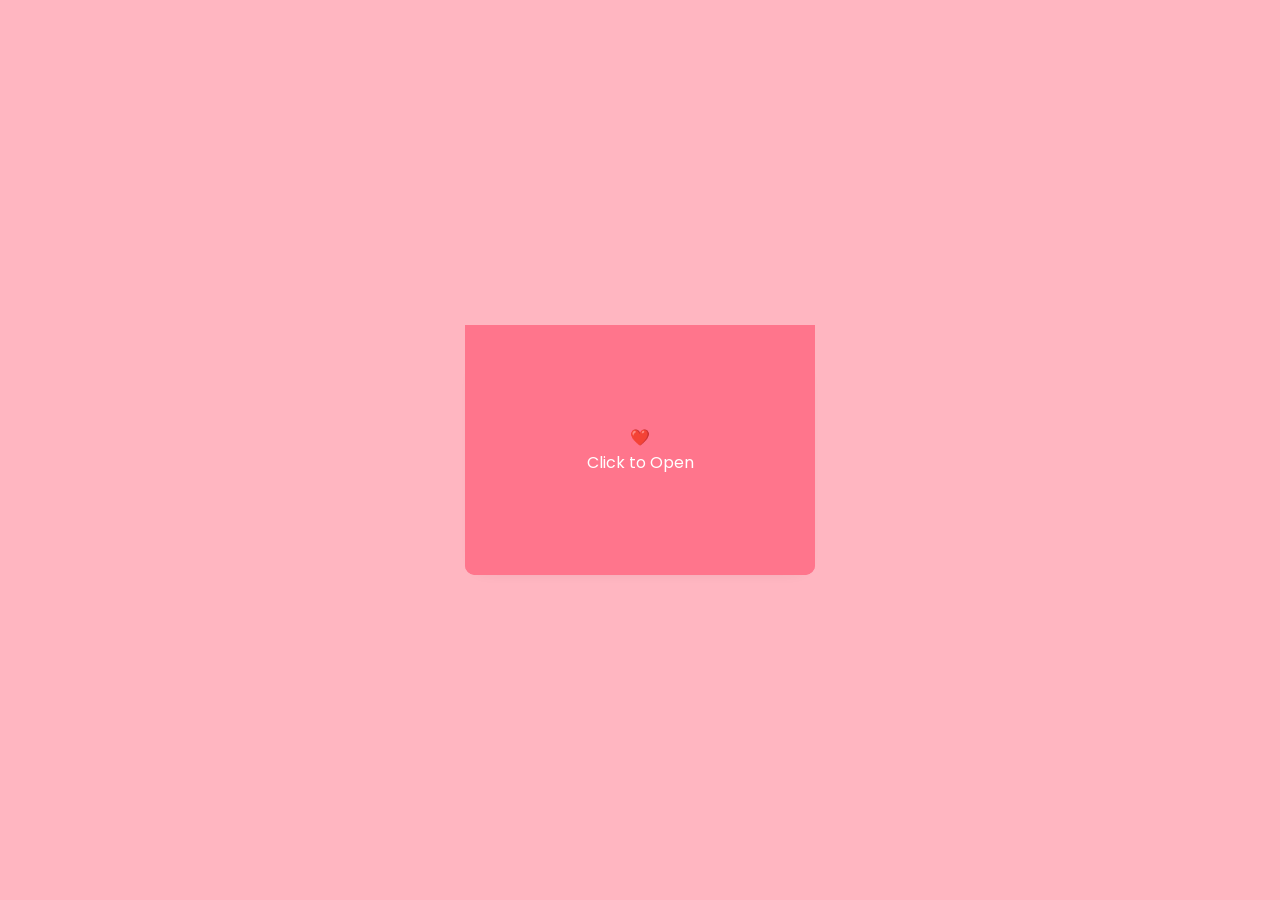
<file: index.html>
<!DOCTYPE html>
<html lang="en">
<head>
    <meta charset="UTF-8">
    <meta name="viewport" content="width=device-width, initial-scale=1.0">
    <title>A Special Gift</title>
    <link rel="stylesheet" href="style.css">
</head>
<body class="envelope-body">
    <div id="emoji-container"></div>

    <div class="envelope-wrapper">
        <div class="envelope" onclick="this.classList.toggle('open')">
            <div class="top-flap"></div>
            <div class="letter">
                <h3>Happy Birthday Mrs. CID 🕵️‍♀️</h3>
                <p>I made something special just for you. Wanna see your surprise? 👀 Just wait… it’s worth it 💖✨</p>
                <button onclick="window.location.href='home.html'" class="open-btn">View My Surprise ✨</button>
            </div>
            <div class="body-envelope"></div>
            <div class="front-flap">
                <div class="seal">❤️</div>
                <p>Click to Open</p>
            </div>
        </div>
    </div>

    <script>
        const emojiList = ['❤️', '😍', '😘', '🌹', '💖', '✨'];
        const container = document.getElementById('emoji-container');

        function createEmoji() {
            const emoji = document.createElement('div');
            emoji.classList.add('floating-emoji');
            emoji.innerText = emojiList[Math.floor(Math.random() * emojiList.length)];
            emoji.style.left = Math.random() * 100 + "vw";
            emoji.style.animationDuration = (Math.random() * 3 + 2) + "s";
            emoji.style.opacity = Math.random();
            container.appendChild(emoji);
            setTimeout(() => { emoji.remove(); }, 5000);
        }
        setInterval(createEmoji, 300);
    </script>
</body>
</html>
</file>
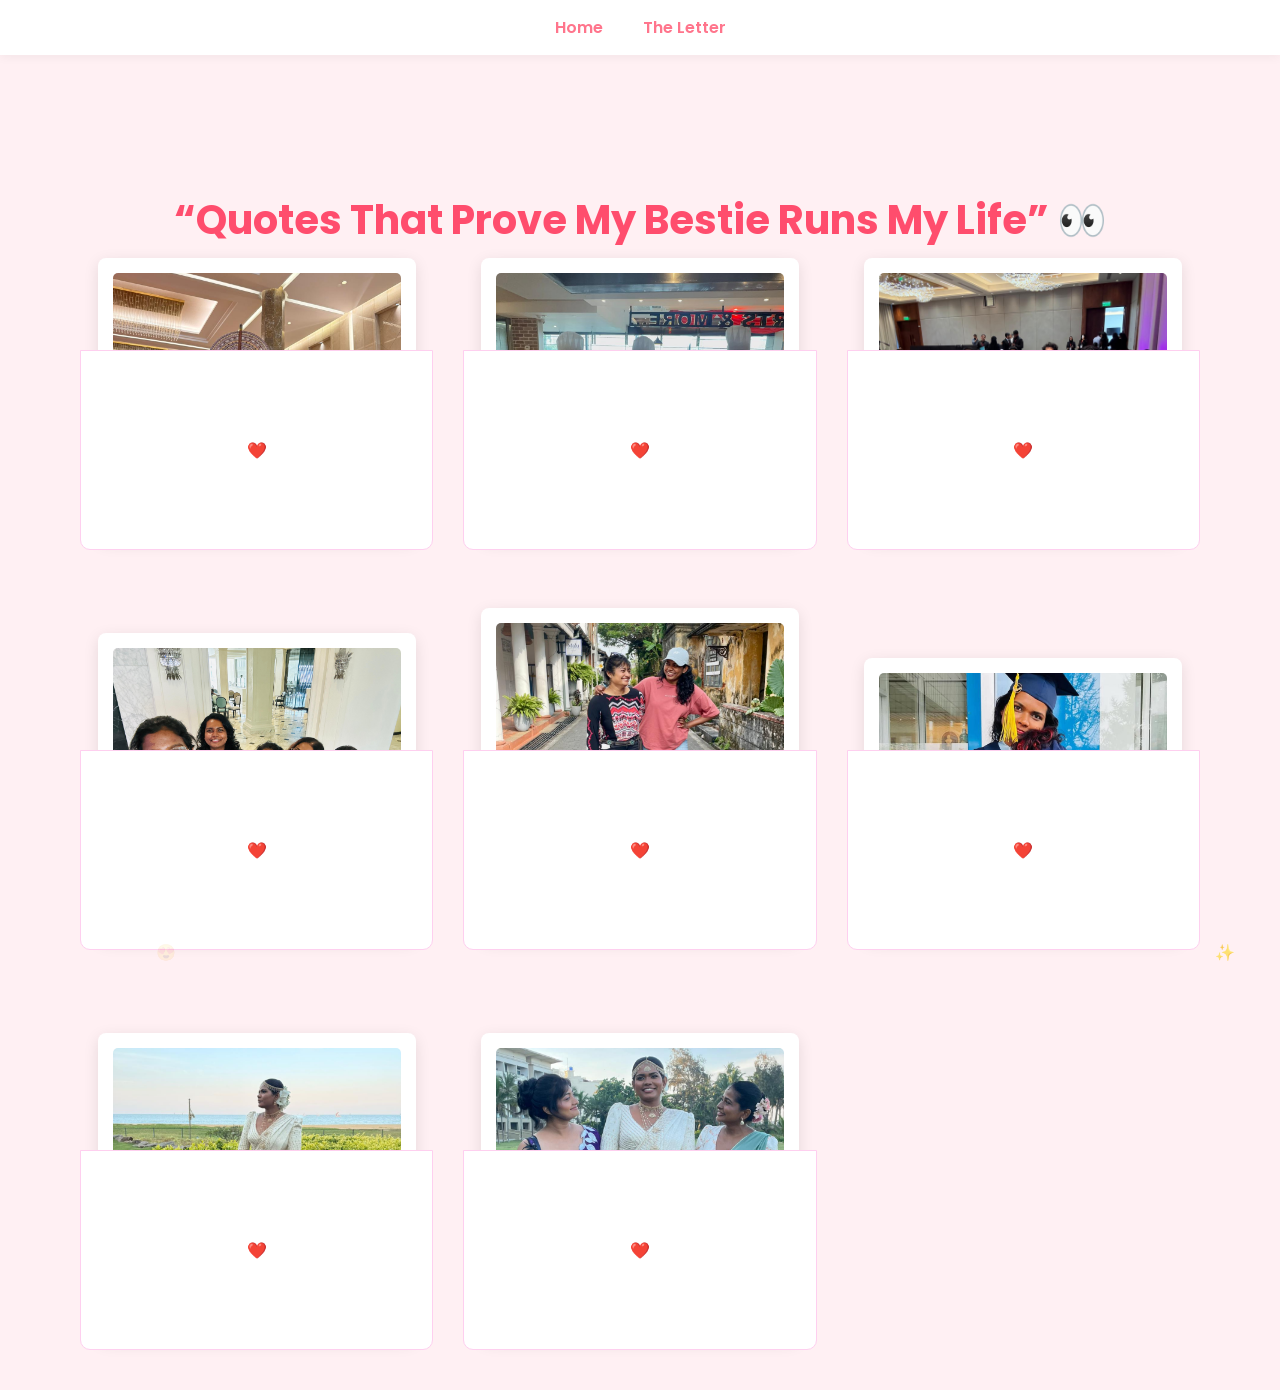
<file: home.html>
<!DOCTYPE html>
<html lang="en">
<head>
    <meta charset="UTF-8">
    <meta name="viewport" content="width=device-width, initial-scale=1.0">
    <title>Our Memories | Home</title>
    <link rel="stylesheet" href="style.css">
</head>
<body class="home-page">
    <div id="emoji-container"></div>

    <nav class="navbar">
        <a href="home.html" class="active">Home</a>
        <a href="letter.html">The Letter</a>
    </nav>

    <div class="main-content">
        <h1 class="main-title">“Quotes That Prove My Bestie Runs My Life” 👀</h1>
        
        <div class="memory-grid">
            <div class="memory-card-wrapper">
                <div class="envelope">
                    <div class="top-flap"></div>
                    <div class="letter-content">
                        <img src="images/photo1.jpeg">
                        <p>“Why do you never listen to me?” 🙄</p>
                    </div>
                    <div class="body-envelope"></div>
                    <div class="front-flap"><div class="seal">❤️</div></div>
                </div>
            </div>

            <div class="memory-card-wrapper">
                <div class="envelope">
                    <div class="top-flap"></div>
                    <div class="letter-content">
                        <img src="images/photo2.jpeg">
                        <p>“Let’s eat.” 🍔</p>
                    </div>
                    <div class="body-envelope"></div>
                    <div class="front-flap"><div class="seal">❤️</div></div>
                </div>
            </div>

            <div class="memory-card-wrapper">
                <div class="envelope">
                    <div class="top-flap"></div>
                    <div class="letter-content">
                        <img src="images/photo3.jpeg">
                        <p>“Look behind you… not directly!” 👀</p>
                    </div>
                    <div class="body-envelope"></div>
                    <div class="front-flap"><div class="seal">❤️</div></div>
                </div>
            </div>

            <div class="memory-card-wrapper">
                <div class="envelope">
                    <div class="top-flap"></div>
                    <div class="letter-content">
                        <img src="images/photo8.jpeg">
                        <p>“Just give it a try-I’m there for you.” 🤝</p>
                    </div>
                    <div class="body-envelope"></div>
                    <div class="front-flap"><div class="seal">❤️</div></div>
                </div>
            </div>

            <div class="memory-card-wrapper">
                <div class="envelope">
                    <div class="top-flap"></div>
                    <div class="letter-content">
                        <img src="images/photo4.jpeg">
                        <p>Can’t you remember what happened earlier? Want that again?” 😏</p>
                    </div>
                    <div class="body-envelope"></div>
                    <div class="front-flap"><div class="seal">❤️</div></div>
                </div>
            </div>

            <div class="memory-card-wrapper">
                <div class="envelope">
                    <div class="top-flap"></div>
                    <div class="letter-content">
                        <img src="images/photo5.jpeg">
                        <p>“I told you not to do it.” 😑</p>
                    </div>
                    <div class="body-envelope"></div>
                    <div class="front-flap"><div class="seal">❤️</div></div>
                </div>
            </div>

            <div class="memory-card-wrapper">
                <div class="envelope">
                    <div class="top-flap"></div>
                    <div class="letter-content">
                        <img src="images/photo6.jpeg">
                        <p>“Fine, do what you want-but don’t come crying to me later.” 😌</p>
                    </div>
                    <div class="body-envelope"></div>
                    <div class="front-flap"><div class="seal">❤️</div></div>
                </div>
            </div>

            <div class="memory-card-wrapper">
                <div class="envelope">
                    <div class="top-flap"></div>
                    <div class="letter-content">
                        <img src="images/photo7.jpeg">
                        <p>“You’re always the one doing all the dumb work.” 😂</p>
                    </div>
                    <div class="body-envelope"></div>
                    <div class="front-flap"><div class="seal">❤️</div></div>
                </div>
            </div>
        </div>
    </div>

    <script>
        const emojiList = ['❤️', '😍', '😘', '🌹', '💖', '✨', '🎈', '😂'];
        const container = document.getElementById('emoji-container');

        function createEmoji() {
            const emoji = document.createElement('div');
            emoji.classList.add('floating-emoji');
            emoji.innerText = emojiList[Math.floor(Math.random() * emojiList.length)];
            
            // Random horizontal position
            emoji.style.left = Math.random() * 100 + "vw";
            
            // Random speed between 3s and 6s
            emoji.style.animationDuration = (Math.random() * 3 + 3) + "s";
            
            // Random transparency
            emoji.style.opacity = Math.random();

            container.appendChild(emoji);

            // Clean up emoji after it falls
            setTimeout(() => {
                emoji.remove();
            }, 6000);
        }

        // Create a new emoji every 400ms
        setInterval(createEmoji, 400);
    </script>
</body>
</html>
</file>
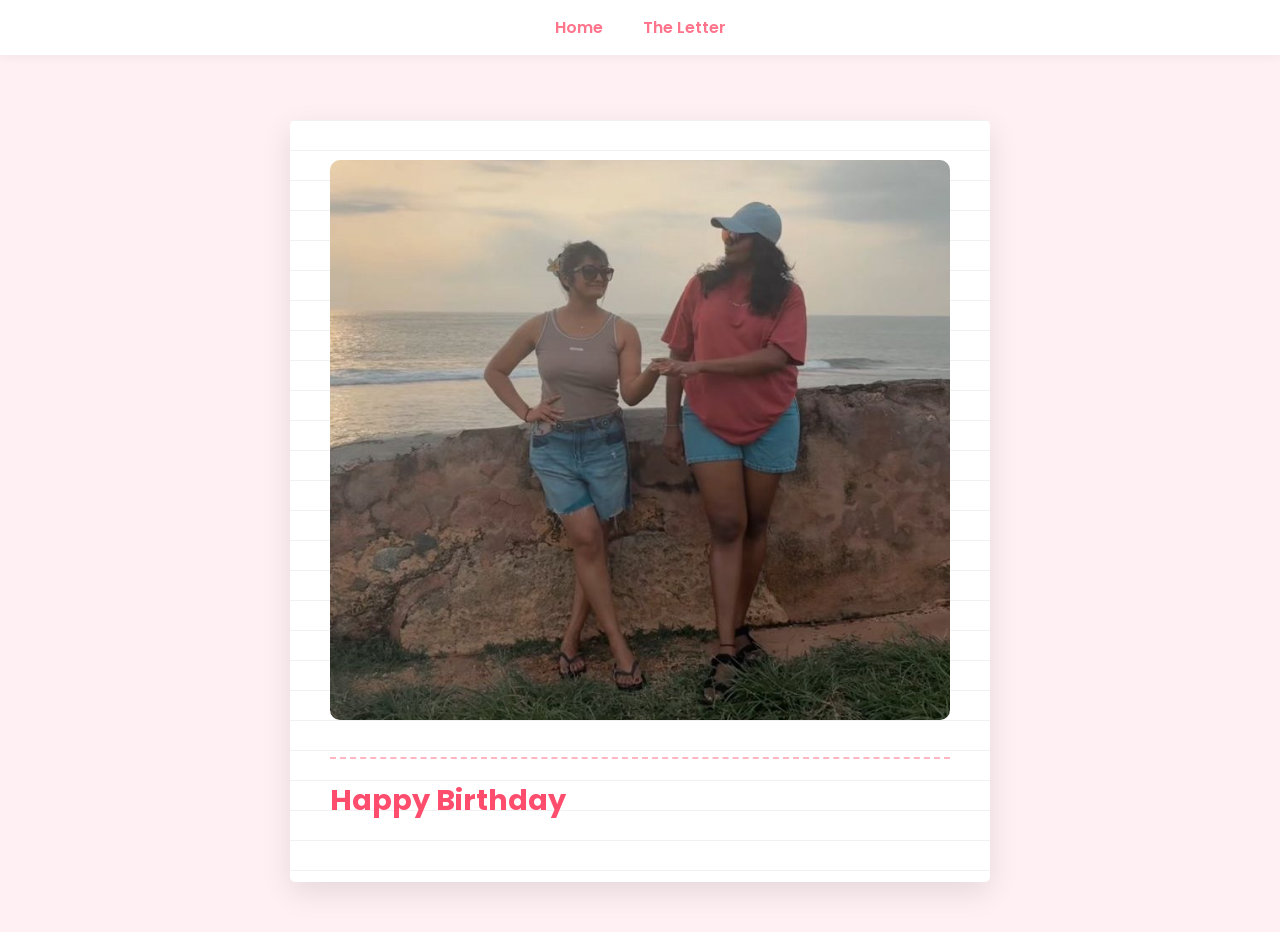
<file: letter.html>
<!DOCTYPE html>
<html lang="en">
<head>
    <meta charset="UTF-8">
    <meta name="viewport" content="width=device-width, initial-scale=1.0">
    <title>A Letter For You</title>
    <link rel="stylesheet" href="style.css">
</head>
<body class="letter-page">
    <div id="emoji-container"></div>

    <nav class="navbar">
        <a href="home.html">Home</a>
        <a href="letter.html" class="active">The Letter</a>
    </nav>

    <div class="letter-section">
        <div class="paper">
            <div class="letter-image-header">
                <img src="images/t.jpeg" alt="Our Special Friendship">
            </div>

            <hr class="letter-divider">

            <h1 id="typewriter-title"></h1>
            <p id="typewriter-text"></p>
        </div>
    </div>

    <script>
        // UPDATED TITLE
        const title = "Happy Birthday to the most important person in my life 🎂✨";

        // UPDATED MESSAGE WITH ALL YOUR DETAILS
        const message = "Hey my dearest bestie 💖,\n\nI don’t even know where to start, because how do you put into words someone who is literally your whole world? You’ve been there for me through everything - my highs, my lows, and especially those moments when I felt like I was completely breaking down. I don’t say this lightly… but I truly believe I’m still here today because of you. And I will never stop being grateful for that.\n\nYou’re not just my best friend - you’re my energy, my safe place, my partner in crime, my everything. I honestly cannot imagine a life without you in it. It would feel empty.\n\nAnd even though you act like a whole detective sometimes 😌, I secretly love every bit of it. Like when you say:\n\n“Let’s eat” 🍔 (our favorite solution to everything),\n“I told you not to do it” 😑 (and you’re always right, unfortunately),\n“Just give it a try-I’m there for you” 🤝 (the reason I keep going),\n“Can’t you remember what happened earlier? Want that again?” 😏 (your warning mode),\n“You’re always the one doing all the dumb work” 😂 (rude, but true),\n“Look behind you… not directly!” 👀 (still scary),\n“Why do you never listen to me?” 🙄 (I try, okay!),\nand “Fine, do what you want-but don’t come crying to me later.” 😌 (but I always come back anyway).\n\nThese little things might seem funny, but they mean so much to me because they’re you. And I wouldn’t trade you for anything in this world.\n\nThank you for staying. Thank you for understanding me even when I couldn’t understand myself. Thank you for loving me at my worst.\n\nI hope this year gives you all the happiness you deserve (which is A LOT). And no matter what happens, I’ll always be right here - just like you’ve always been for me.\n\nI love you more than words can ever explain ❤️\n\nForever your partner in crime,\n\n Rangi Nangi";

        let i = 0, j = 0;
        function type() {
            if (i < title.length) {
                document.getElementById("typewriter-title").innerHTML += title.charAt(i++);
                setTimeout(type, 80); // Slightly faster title typing
            } else if (j < message.length) {
                let char = message.charAt(j++);
                // This converts the "\n" in the string into actual line breaks in HTML
                document.getElementById("typewriter-text").innerHTML += char === "\n" ? "<br>" : char;
                setTimeout(type, 40); // Comfortable reading speed
            }
        }

        // Floating Emoji Logic
        const emojiList = ['❤️', '✨', '💖', '🌸', '🤞', '🎂', '🎉'];
        function createEmoji() {
            const container = document.getElementById('emoji-container');
            if(!container) return;
            const emoji = document.createElement('div');
            emoji.classList.add('floating-emoji');
            emoji.innerText = emojiList[Math.floor(Math.random() * emojiList.length)];
            emoji.style.left = Math.random() * 100 + "vw";
            emoji.style.animationDuration = (Math.random() * 3 + 4) + "s";
            emoji.style.opacity = Math.random();
            container.appendChild(emoji);
            setTimeout(() => { emoji.remove(); }, 6000);
        }
        
        window.onload = () => {
            type();
            setInterval(createEmoji, 500);
        };
    </script>
</body>
</html>
</file>
<file: style.css>
/* --- GLOBAL STYLES --- */
@import url('https://fonts.googleapis.com/css2?family=Poppins:wght@300;600&display=swap');
* { margin: 0; padding: 0; box-sizing: border-box; }
body { font-family: 'Poppins', sans-serif; background: #fff0f3; overflow-x: hidden; }

/* --- NAVIGATION --- */
.navbar { 
    position: fixed; top: 0; width: 100%; display: flex; 
    justify-content: center; background: white; padding: 15px; 
    z-index: 2000; box-shadow: 0 2px 10px rgba(0,0,0,0.05); 
}
.navbar a { text-decoration: none; color: #ff758c; margin: 0 20px; font-weight: 600; }

/* --- INDEX PAGE (The Large "Surprise" Envelope) --- */
.envelope-body { 
    height: 100vh; width: 100vw; display: flex; 
    justify-content: center; align-items: center; 
    background: #ffb6c1; position: relative;
}

.envelope-wrapper { position: relative; width: 350px; height: 250px; z-index: 10; }

.envelope-body .envelope {
    position: relative; width: 100%; height: 100%;
    background-color: #ff758c; border-radius: 0 0 10px 10px;
    cursor: pointer;
}

.envelope-body .top-flap {
    position: absolute; top: 0; left: 0; width: 0; height: 0;
    border-left: 175px solid transparent; border-right: 175px solid transparent;
    border-top: 130px solid #ff4d6d;
    transform-origin: top; transition: 0.6s ease; z-index: 4;
}

.envelope-body .letter {
    position: absolute; bottom: 10px; left: 10px; width: 330px;
    background: white; padding: 25px; text-align: center; border-radius: 10px;
    z-index: 2; transition: transform 0.6s ease, z-index 0.6s;
    box-shadow: 0 5px 15px rgba(0,0,0,0.1);
}

.envelope-body .front-flap {
    position: absolute; width: 100%; height: 100%; background: #ff758c;
    border-radius: 0 0 10px 10px; z-index: 5; display: flex;
    flex-direction: column; justify-content: center; align-items: center;
    color: white; transition: opacity 0.4s;
}

.envelope.open .top-flap { transform: rotateX(180deg); z-index: 1; }
.envelope.open .letter { transform: translateY(-160px); z-index: 6; } 
.envelope.open .front-flap { opacity: 0; pointer-events: none; }

/* --- HOME PAGE (The 3-Column Memory Grid) --- */
.home-page { 
    padding-top: 160px; 
}
.main-title { text-align: center; color: #ff4d6d; margin: 30px 0 60px 0; font-size: 2.5rem; }

.memory-grid { 
    display: grid; grid-template-columns: repeat(3, 1fr); 
    gap: 200px 30px; 
    padding: 40px; max-width: 1200px; margin: auto; 
}

.memory-card-wrapper { position: relative; width: 100%; height: 200px; transition: z-index 0.3s; }
.memory-card-wrapper:hover { z-index: 1000; } 

.memory-card-wrapper .top-flap {
    position: absolute; top: 0; left: 0; width: 0; height: 0;
    border-left: 160px solid transparent; border-right: 160px solid transparent;
    border-top: 110px solid #fecfef; transform-origin: top; transition: 0.6s ease; z-index: 4;
}

.memory-card-wrapper .letter-content {
    position: absolute; bottom: 10px; left: 5%; width: 90%;
    background: white; padding: 15px; border-radius: 8px;
    transition: all 0.6s cubic-bezier(0.175, 0.885, 0.32, 1.275);
    z-index: 2; box-shadow: 0 4px 15px rgba(0,0,0,0.1); text-align: center;
}

.memory-card-wrapper .letter-content img { width: 100%; height: 220px; object-fit: cover; border-radius: 5px; }

.memory-card-wrapper:hover .top-flap { transform: rotateX(180deg); z-index: 1; }
.memory-card-wrapper:hover .letter-content { 
    transform: translateY(-180px) scale(1.15); 
    z-index: 1001; 
}

.memory-card-wrapper .front-flap {
    position: absolute; width: 100%; height: 100%; background: white;
    z-index: 5; display: flex; justify-content: center; align-items: center;
    border: 1px solid #fecfef; border-radius: 0 0 10px 10px;
}

/* --- NEW: LETTER PAGE UPDATES --- */
.letter-page {
    background: #fff0f3;
    display: flex;
    flex-direction: column;
    align-items: center;
}

.letter-section {
    padding-top: 120px;
    padding-bottom: 50px;
    width: 90%;
    max-width: 700px;
}

.paper {
    background: white;
    padding: 40px;
    border-radius: 5px;
    box-shadow: 0 10px 30px rgba(0,0,0,0.1);
    min-height: 600px;
    position: relative;
    background-image: linear-gradient(#f1f1f1 1px, transparent 1px);
    background-size: 100% 30px;
}

.letter-image-header {
    text-align: center;
    margin-bottom: 30px;
}

.letter-image-header img {
    max-width: 100%;
    height: auto;
    border-radius: 10px;
}

.letter-divider {
    border: none;
    border-top: 2px dashed #ffb6c1;
    margin: 20px 0;
}

#typewriter-title { color: #ff4d6d; font-size: 1.8rem; margin-bottom: 20px; }
#typewriter-text { font-size: 1.1rem; line-height: 1.8; color: #444; white-space: pre-wrap; }

/* --- REUSABLE UTILITIES --- */
.open-btn { 
    background: #ff758c; color: white; border: none; padding: 10px 20px; 
    border-radius: 20px; font-weight: bold; cursor: pointer; margin-top: 10px; 
}

#emoji-container {
    position: fixed;
    top: 0;
    left: 0;
    width: 100vw;
    height: 100vh;
    pointer-events: none;
    z-index: 999;
}

.floating-emoji { position: fixed; top: -50px; pointer-events: none; animation: fall linear forwards; }
@keyframes fall { to { transform: translateY(110vh) rotate(360deg); } }

/* --- MOBILE RESPONSIVENESS --- */
@media (max-width: 900px) { .memory-grid { grid-template-columns: repeat(2, 1fr); gap: 220px 20px; } }
@media (max-width: 600px) { .memory-grid { grid-template-columns: 1fr; gap: 240px 10px; } }
</file>
